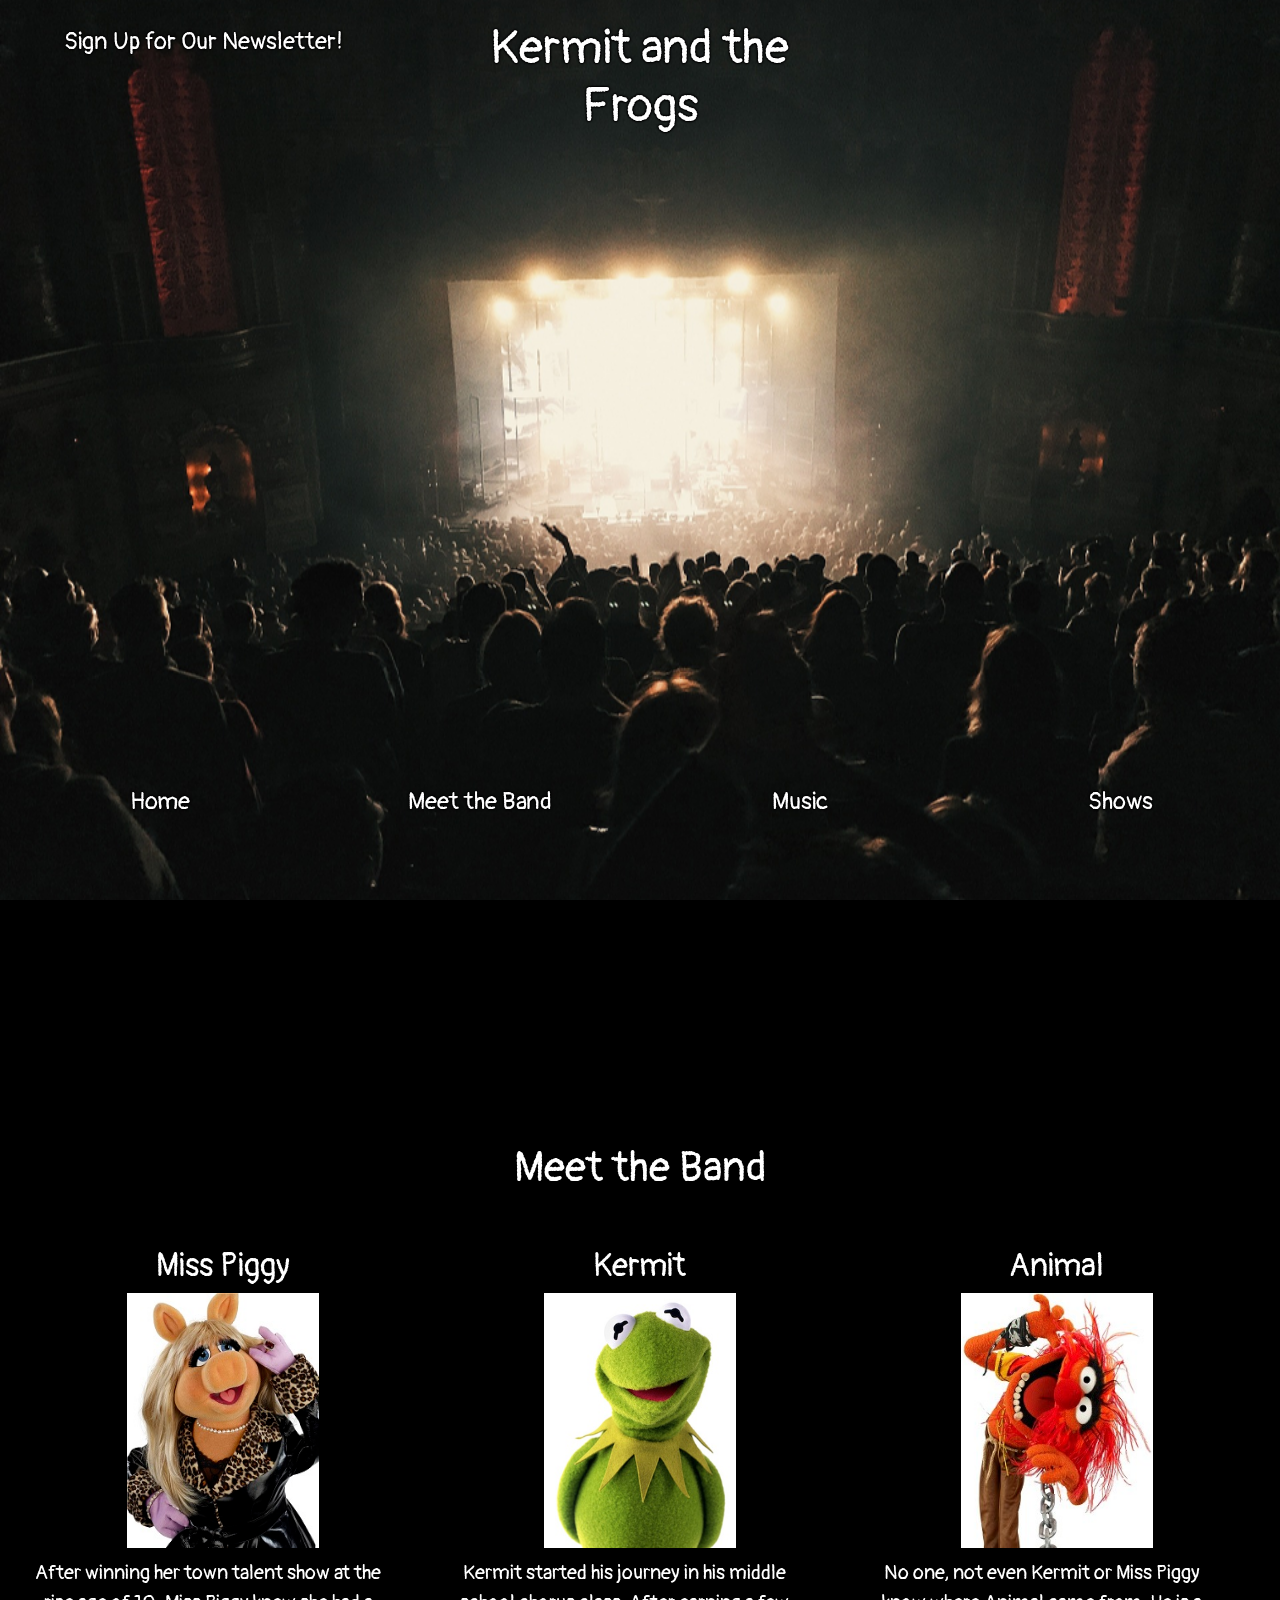
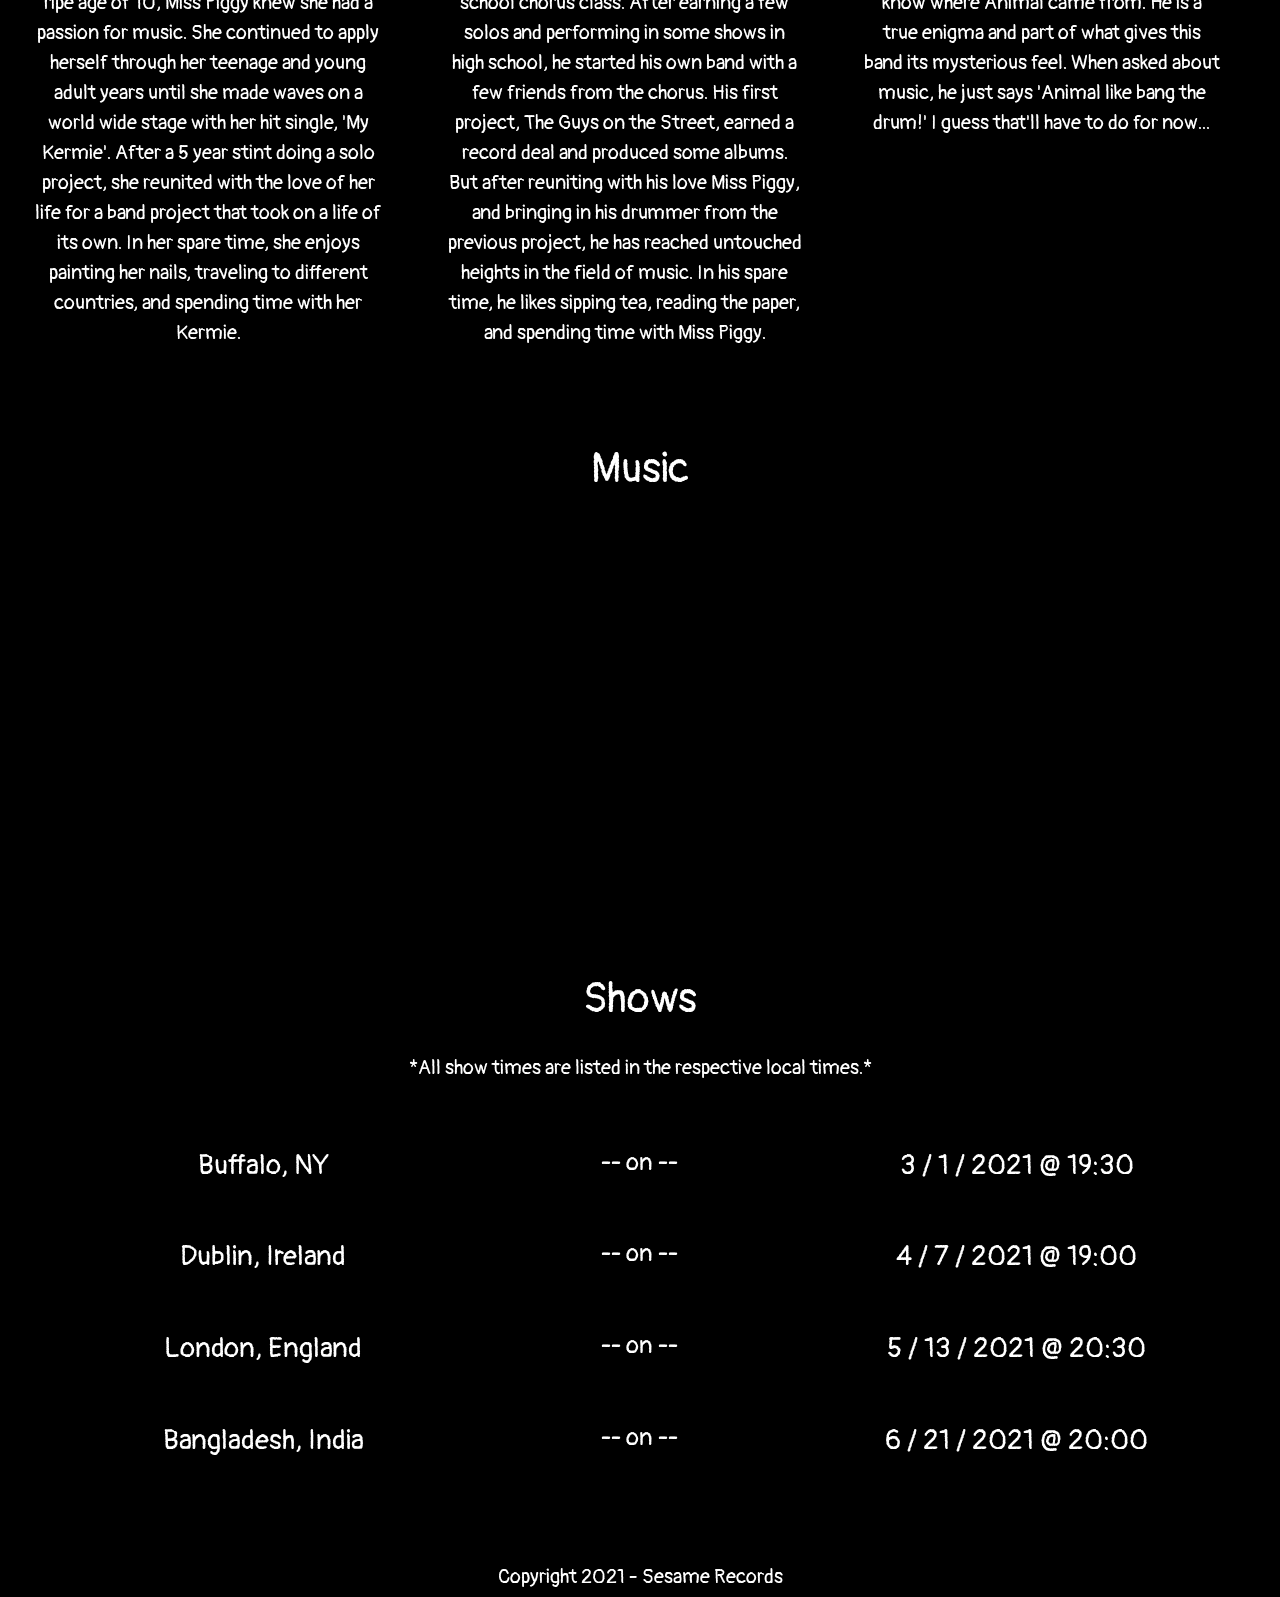
<file: index.html>
<!DOCTYPE html>
<html lang="en">
<head>
    <meta charset="UTF-8">
    <meta name="viewport" content="width=device-width, initial-scale=1.0">
    <link rel="stylesheet" href="https://stackpath.bootstrapcdn.com/bootstrap/4.3.1/css/bootstrap.min.css" integrity="sha384-ggOyR0iXCbMQv3Xipma34MD+dH/1fQ784/j6cY/iJTQUOhcWr7x9JvoRxT2MZw1T" crossorigin="anonymous">
    <link rel="stylesheet" href="https://use.fontawesome.com/releases/v5.15.2/css/all.css" integrity="sha384-vSIIfh2YWi9wW0r9iZe7RJPrKwp6bG+s9QZMoITbCckVJqGCCRhc+ccxNcdpHuYu" crossorigin="anonymous">
    <!--Favicon code taken from Digital Ocean, mentioned in Credits section of ReadMe-->
    <link rel="shortcut icon" type="image/png" href="assets/images/kermit_face.png">
    <link href="assets/css/style.css" rel="stylesheet" type="text/css">
    <title>Kermit and the Frogs - Home Page</title>
</head>
<body>
    <!--Empty div used for background image, mentioned in Credits section of ReadMe-->
    <div id="background"></div>
    <header>
        <div class="container-fluid">
            <div class="row">
                <div class="col-4 newsletter-homepage-desktop">
                    <a href="signup.html">
                        <p class="pangolin" id="newsletter-callout-desktop">Sign Up for Our Newsletter! <i class="fas fa-envelope newsletter-icon-desktop"></i></p>
                    </a>
                </div>
                <div class="col-sm-12 col-md-4 col-lg-4 page-title">
                    <h1 id="home" class="pangolin">Kermit and the Frogs</h1>
                </div>
                <div class="col-sm-12 col-md-4 col-lg-4 social-links-home-page">
                    <a href="https://www.facebook.com" target="_blank"><i class="fab fa-facebook-f social-link facebook"></i></a>
                    <a href="https://www.twitter.com" target="_blank"><i class="fab fa-twitter social-link twitter"></i></a>
                    <a href="https://www.instagram.com" target="_blank"><i class="fab fa-instagram social-link instagram"></i></a>
                    <a href="https://www.spotify.com" target="_blank"><i class="fab fa-spotify social-link spotify"></i></a>
                    <a href="https://www.youtube.com" target="_blank"><i class="fab fa-youtube social-link youtube"></i></a>
                    <a href="https://www.soundcloud.com" target="_blank"><i class="fab fa-soundcloud social-link soundcloud"></i></a>
                </div>
            </div>    
        </div>
    </header>
    <nav>
        <div class="container-fluid nav-bar">
            <div class="row">
                <div class="col-md-3 nav-item nav-item-home">
                    <a class="pangolin" href="#home">Home <i class="fas fa-home"></i></a>
                </div>
                <div class="col nav-item newsletter-mobile">     
                    <a class="pangolin" href="signup.html">Newsletter <i class="fas fa-envelope newsletter-icon-mobile"></i></a>
                </div>
                <div class="col-md-3 nav-item">   
                    <a class="pangolin" href="#meet-the-band">Meet the Band <i class="fas fa-user-friends"></i></a>
                </div>
                <div class="col-md-3 nav-item">  
                    <a class="pangolin" href="#music">Music <i class="fas fa-music"></i></a>
                </div>
                <div class="col-md-3 nav-item">   
                    <a class="pangolin" href="#shows">Shows <i class="fas fa-guitar"></i></a>
                </div>     
            </div>
        </div>
    </nav>
    <section>
        <div class="container-fluid band-bio-section">
            <div class="row">
                <div class="col">
                    <h2 class="pangolin" id="meet-the-band">Meet the Band</h2>
                </div>
            </div>
            <div class="container-fluid band-bio">
                <div class="row">
                    <div class="col-lg-4 band-member">
                        <h3 class="band-member-name pangolin">Miss Piggy</h3>
                        <img class="headshot" src="assets/images/misspiggy.jpg" alt="Picture of Miss Piggy">
                        <p class="bio pangolin">After winning her town talent show at the ripe age of 10, Miss Piggy knew she had a passion for music. She continued to apply herself through her teenage and young adult years until she made waves on a world wide stage with her hit single, 'My Kermie'. After a 5 year stint doing a solo project, she reunited with the love of her life for a band project that took on a life of its own. In her spare time, she enjoys painting her nails, traveling to different countries, and spending time with her Kermie.
                        </p>
                    </div>
                    <div class="col-lg-4 band-member">
                        <h3 class="band-member-name pangolin">Kermit</h3>
                        <img class="headshot" src="assets/images/kermit.jpg" alt="Picture of Kermit">
                        <p class="bio pangolin">Kermit started his journey in his middle school chorus class. After earning a few solos and performing in some shows in high school, he started his own band with a few friends from the chorus. His first project, The Guys on the Street, earned a record deal and produced some albums. But after reuniting with his love Miss Piggy, and bringing in his drummer from the previous project, he has reached untouched heights in the field of music. In his spare time, he likes sipping tea, reading the paper, and spending time with Miss Piggy.
                        </p>
                    </div>
                    <div class="col-lg-4 band-member">
                        <h3 class="band-member-name pangolin">Animal</h3>
                        <img class="headshot" src="assets/images/animal.jpg" alt="Picture of Animal">
                        <p class="bio pangolin">No one, not even Kermit or Miss Piggy know where Animal came from. He is a true enigma and part of what gives this band its mysterious feel. When asked about music, he just says 'Animal like bang the drum!' I guess that'll have to do for now...
                        </p>
                    </div>
                </div>
            </div>
        </div>    
    </section>
    <section>
        <div class="container-fluid music-section">
            <div class="row">
                <div class="col">
                    <h2 class="pangolin" id="music">Music</h2>
                </div>
            </div>
            <div class="row">
                <div class="col music-content">
                    <iframe src="https://www.youtube.com/embed/tgbNymZ7vqY" allow="accelerometer; autoplay; clipboard-write; encrypted-media; gyroscope; picture-in-picture" allowfullscreen></iframe>
                </div>
            </div>
        </div>
    </section>
    <section>
        <div class="container-fluid shows-section">
            <div class="row">
                <div class="col">
                    <h2 class="pangolin" id="shows">Shows</h2>
                </div>
            </div>
            <div class="row">
                <div class="col">
                    <p class="pangolin disclaimer">*All show times are listed in the respective local times.*</p>
                </div>
            </div>
            <div class="row">
                <div class="col-md-4">
                    <h3 class="show-location pangolin">Buffalo, NY</h3>
                </div>
                <div class="col-md-4">
                    <h4 class="divider pangolin">-- on --</h4>
                </div>
                <div class="col-md-4">
                    <h3 class="show-time pangolin">3 / 1 / 2021  @  19:30</h3>
                </div>
            </div>
            <div class="row">
                <div class="col-md-4">
                    <h3 class="show-location pangolin">Dublin, Ireland</h3>
                </div>
                <div class="col-md-4">
                    <h4 class="divider pangolin">-- on --</h4>
                </div>
                <div class="col-md-4">
                    <h3 class="show-time pangolin">4 / 7 / 2021  @  19:00</h3>
                </div>
            </div>
            <div class="row">
                <div class="col-md-4">
                    <h3 class="show-location pangolin">London, England</h3>
                </div>
                <div class="col-md-4">
                    <h4 class="divider pangolin">-- on --</h4>
                </div>
                <div class="col-md-4">
                    <h3 class="show-time pangolin">5 / 13 / 2021  @  20:30</h3>
                </div>
            </div>
            <div class="row">
                <div class="col-md-4">
                    <h3 class="show-location pangolin">Bangladesh, India</h3>
                </div>
                <div class="col-md-4">
                    <h4 class="divider pangolin">-- on --</h4>
                </div>
                <div class="col-md-4">
                    <h3 class="show-time pangolin">6 / 21 / 2021  @  20:00</h3>
                </div>
            </div>
        </div>
    </section>
    <footer>
        <div class="container-fluid footer-section">
            <div class="row">
                <div class="col">
                    <h5 class="pangolin">Copyright 2021 - Sesame Records</h5>
                </div>
            </div>
        </div>
    </footer>
</body>
</html>
</file>
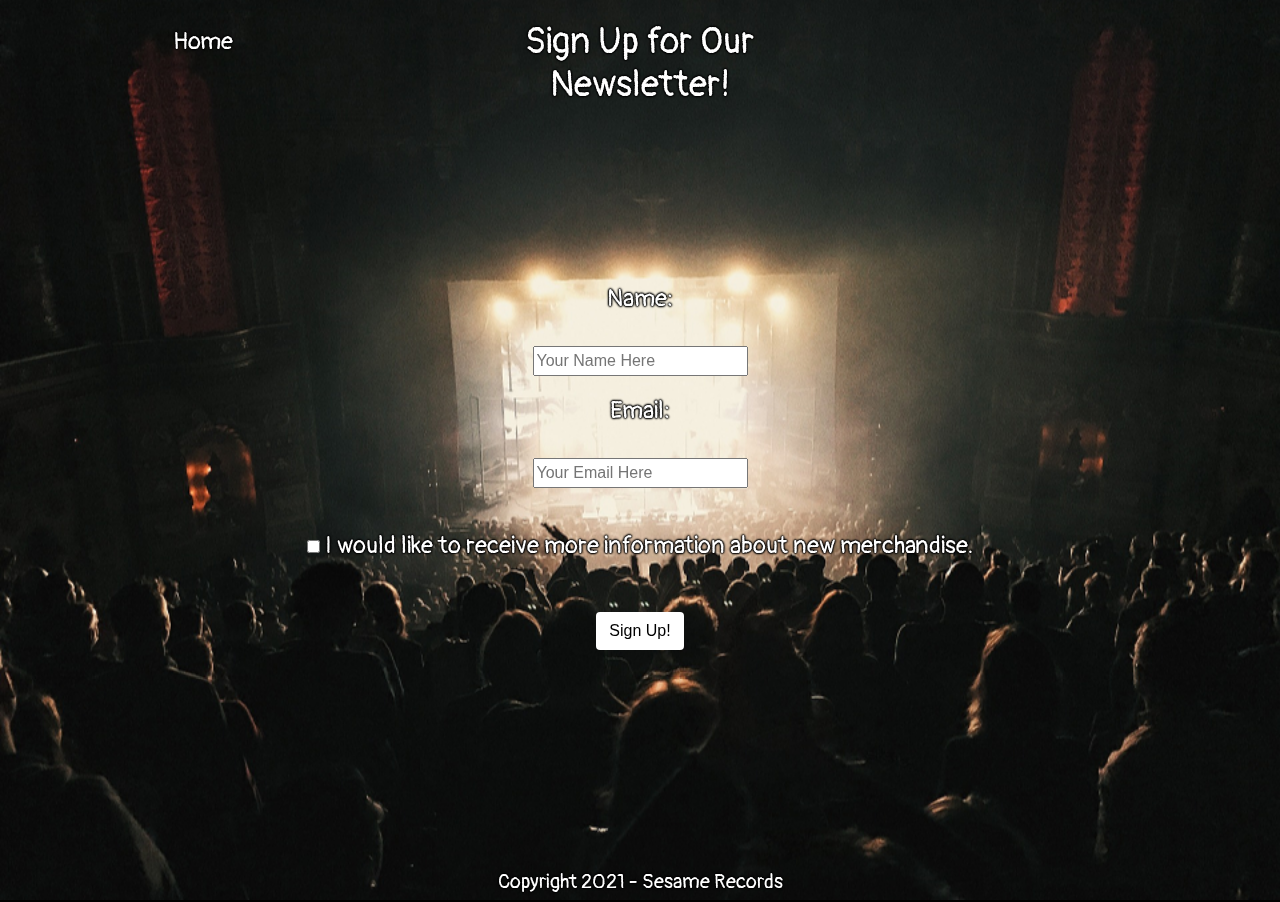
<file: signup.html>
<!DOCTYPE html>
<html lang="en">
<head>
    <meta charset="UTF-8">
    <meta name="viewport" content="width=device-width, initial-scale=1.0">
    <link rel="stylesheet" href="https://stackpath.bootstrapcdn.com/bootstrap/4.3.1/css/bootstrap.min.css" integrity="sha384-ggOyR0iXCbMQv3Xipma34MD+dH/1fQ784/j6cY/iJTQUOhcWr7x9JvoRxT2MZw1T" crossorigin="anonymous">
    <link rel="stylesheet" href="https://use.fontawesome.com/releases/v5.15.2/css/all.css" integrity="sha384-vSIIfh2YWi9wW0r9iZe7RJPrKwp6bG+s9QZMoITbCckVJqGCCRhc+ccxNcdpHuYu" crossorigin="anonymous">
    <link href="assets/css/style.css" rel="stylesheet" type="text/css">
    <!--Favicon code taken from Digital Ocean, mentioned in Credits section of ReadMe-->
    <link rel="shortcut icon" type="image/png" href="assets/images/kermit_face.png">
    <title>Kermit and the Frogs - Newsletter</title>
</head>
<body>
    <!--Empty div used for background image, mentioned in Credits section of ReadMe-->
    <div id="background"></div>
    <header>
        <div class="container-fluid">
            <div class="row">
                <div class="col-md-4 home-desktop">
                    <a class="pangolin" href="index.html">Home <i class="fas fa-home home-icon-desktop"></i></a>
                </div>
                <div class="col-md-4 newsletter-title pangolin">
                    <h1>Sign Up for Our Newsletter!</h1>
                </div>
                <div class="col-md-4 placeholder-div"></div>
            </div>
        </div>
    </header>
    <section>
        <div class="container-fluid form-section">
            <div class="row">
                <div class="col">
                    <form action="thankyou.html">
                        <h4><label for="name" class="pangolin">Name:</label></h4>
                        <br>
                        <input type="text" id="name" name="name" placeholder="Your Name Here" required>
                        <br>
                        <h4><label for="email" class="pangolin">Email:</label></h4>
                        <br>
                        <input type="email" id="email" name="email" placeholder="Your Email Here" required>
                        <br>
                        <label class="pangolin form-item checkbox-text" for="merchandise"><input type="checkbox" id="merchandise" value="yes" name="merchandise"> I would like to receive more information about new merchandise.</label>
                        <br>
                        <button type="submit" class="btn form-item">Sign Up!</button>
                    </form>
                    <a class="home-mobile pangolin" href="index.html">Home <i class="fas fa-home"></i></a> 
                </div>
            </div>
        </div>
    </section>
    <footer>
        <div class="container-fluid footer-section-signup">
            <div class="row">
                <div class="col">
                    <h5 class="pangolin footer-text">Copyright 2021 - Sesame Records</h5>
                </div>
            </div>
        </div>
    </footer>
</body>
</html>
</file>
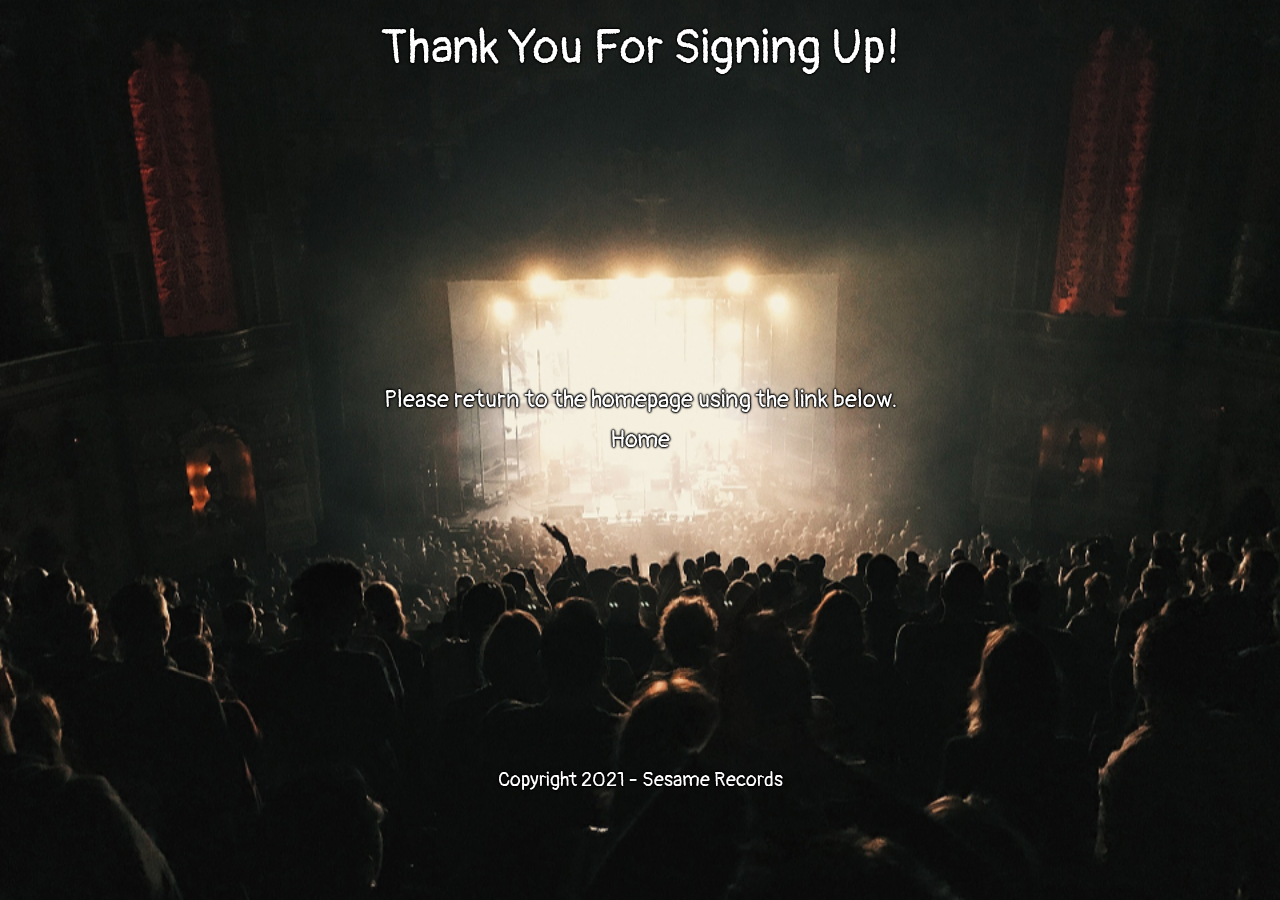
<file: thankyou.html>
<!DOCTYPE html>
<html lang="en">
<head>
    <meta charset="UTF-8">
    <meta name="viewport" content="width=device-width, initial-scale=1.0">
    <link rel="stylesheet" href="https://stackpath.bootstrapcdn.com/bootstrap/4.3.1/css/bootstrap.min.css" integrity="sha384-ggOyR0iXCbMQv3Xipma34MD+dH/1fQ784/j6cY/iJTQUOhcWr7x9JvoRxT2MZw1T" crossorigin="anonymous">
    <link rel="stylesheet" href="https://use.fontawesome.com/releases/v5.15.2/css/all.css" integrity="sha384-vSIIfh2YWi9wW0r9iZe7RJPrKwp6bG+s9QZMoITbCckVJqGCCRhc+ccxNcdpHuYu" crossorigin="anonymous">
    <link href="assets/css/style.css" rel="stylesheet" type="text/css">
    <!--Favicon code taken from Digital Ocean, mentioned in Credits section of ReadMe-->
    <link rel="shortcut icon" type="image/png" href="assets/images/kermit_face.png">
    <title>Kermit and the Frogs - Thank You!</title>
</head>
<body>
    <!--Empty div used for background image, mentioned in Credits section of ReadMe-->
    <div id="background"></div>
    <header>
        <div class="container-fluid">
            <div class="row">
                <div class="col">
                    <div class="page-title">
                        <h1 class="pangolin">Thank You For Signing Up!</h1>
                    </div>
                </div>
            </div>
        </div>
    </header>
    <section>
        <div class="container-fluid">
            <div class="row">
                <div class="col">
                    <div class="return-home">
                        <h3 class="pangolin">Please return to the homepage using the link below.</h3>
                        <a class="pangolin thank-you-link-home" href="index.html">Home <i class="fas fa-home"></i></a> 
                    </div>    
                </div>
            </div>
        </div>
    </section>
    <footer>
        <div class="container-fluid footer-section-thank-you">
            <div class="row">
                <div class="col">
                    <h5 class="pangolin footer-text">Copyright 2021 - Sesame Records</h5>
                </div>
            </div>
        </div>
    </footer>
</body>
</html>
</file>
<file: assets/css/style.css>
@import url('https://fonts.googleapis.com/css2?family=Pangolin&display=swap');

/* Background Image */

/* Fixed Background Image Was A Combination Of A CSS Tricks Tutorial And Help From A Tutor --- Relevant Links And Info in Credits Section in ReadMe File */
#background {
    position:fixed;
    width:100%;
    height:100%;
    background: url("../images/crowd.png") no-repeat center center; 
    -webkit-background-size: cover;
    -moz-background-size: cover;
    -o-background-size: cover;
    background-size:cover;
    z-index:-100;
}

/* Universal Site Settings */

body {
    /* Suggestion for Background Color Came From Robert Maefs --- Stated in Credits Section of ReadMe File */
    background-color:black;
    color:white;
    /* Text Shadow Property Came From My Mentor --- Link in Credits Section of ReadMe File */ 
    text-shadow:-1px 0 2px black, 0 1px 2px black, 1px 0 2px black, 0 -1px 2px black;;
}

.pangolin {
    font-family: "Pangolin", sans-serif;
}

/* Homepage Header */

.page-title, .social-links-home-page, .newsletter-homepage-desktop {
    text-align:center;
    margin-top:20px;
}

.page-title h1 {
    font-weight: 400;
    font-size: 48px;
}

.social-link {
    margin-right:30px;
    margin-top:10px;
    font-size:28px;
}

#newsletter-callout-desktop {
    font-size:24px;
}

#newsletter-callout-desktop:hover {
    text-decoration: underline;
}

.newsletter-icon-desktop {
    margin-top:10px;
    font-size:28px;
    margin-left:20px;
}

.newsletter-homepage-desktop a, .social-links-home-page a {
    text-decoration: none;
    color:white;
}

.facebook:hover {
    color:#3333ff;
}

.twitter:hover {
    color:#3399ff;
}

.instagram:hover {
    color:#ff66ff;
}

.spotify:hover {
    color:#00cc66;
}

.youtube:hover {
    color:red;
}

.soundcloud:hover {
    color:#ff6600;
}

/* Nav Items */

.nav-bar {
    position: absolute;
    bottom:80px;
    text-align:center;
}

.nav-item a {
    text-decoration: none;
    font-size:24px;
    color:white;
}

.nav-item a:hover {
    text-decoration:underline;
}

.newsletter-mobile {
    display:none;
}

/* Meet the Band */

 .band-bio-section {
    position: relative;
    top:725px;
    text-align:center;
}

#meet-the-band, .band-member-name {
    text-align:center;
    font-weight: 400;
}

#meet-the-band {
    font-size:42px;
}

.band-member-name {
    font-size: 32px;
    margin-top: 25px;
}

.band-bio {
    position:relative;
    top:20px;
    text-align:center;
}

.bio {
    font-weight: 400;
    font-size:20px;
    margin-top:10px;
    margin-right:30px;
    text-align:center;
}

.headshot {
    width:192px;
    height:255px;
}

/* Music */

#music {
    text-align:center;
    font-weight: 400;
    font-size: 42px;
}

.music-section {
    position: relative;
    top:875px;
    text-align:center;
}

.music-content {
    margin-top:50px;
}

iframe {
    width:560px;
    height:315px;
    border:0;
}

/* Shows */

.shows-section {
    position:relative;
    top:1025px;
    text-align:center;
}

#shows {
    text-align:center;
    font-weight: 400;
    font-size: 42px;
}

.divider {
    margin-top:50px;
}

.show-location {
    padding-left:100px;
    margin-top:50px;
}

.show-time {
    padding-right:100px;
    margin-top:50px;
}

.disclaimer {
    font-size:20px;
    margin-top:20px;
}

/* Signup Page */

.newsletter-title h1 {
    font-weight: 400;
    font-size: 36px;
    text-align:center;
}

.home-desktop a {
    text-decoration: none;
    font-size:24px;
}

.home-desktop, .newsletter-title {
    margin-top:20px;
}

.home-desktop {
    text-align:center;
}

.home-desktop a {
    color:white;
}

.home-desktop a:hover {
    text-decoration: underline;
}

.home-icon-desktop {
    margin-top:10px;
    font-size:28px;
    margin-left:20px;
}

.form-section {
    margin-top:50px;
    text-align:center;
}

label {
    font-size:24px;
}

.home-mobile {
    display:none;
}

.btn {
    background-color:white;
    color:black;
}

.btn:hover {
    background-color:green;
    color:white;
}

form h4 {
    margin-top:20px;
    margin-bottom:0px;
}

.form-item {
    margin-top:40px;
}

/* Thank You */

.return-home {
    position:relative;
    width: 100%;
    margin-top:200px;
    text-align:center;
}

.return-home h3, .thank-you-link-home {
    font-size:24px;
}

.thank-you-link-home {
    text-align: center;
    color:white;   
}

.thank-you-link-home:hover {
    color:white;
}

/* Footer - Main */

.footer-section {
    position:relative;
    top:1175px;
    text-align:center;
}

/* Footer - Sign Up */

.footer-section-signup {
    position:relative;
    text-align:center;
    top:160px;
}

/* Footer - Thank You */

.footer-section-thank-you {
    position:relative;
    text-align:center;
    top:310px;
}

/* Media Queries - Width */

@media only screen and (width:768px) {
    .newsletter-title {
        width:100%;
        margin-left:33%;
    }
}

@media only screen and (max-width:768px) {
    .newsletter-homepage-desktop {
        display:none;
    }

    .newsletter-mobile {
        display:block;
    }
    
    .page-title h1, #meet-the-band {
        font-size:36px;
    }

    .social-link {
        margin-right:20px;
        margin-left:0;
    }

    .social-links-home-page {
        margin-left: 15px;
    }

    .nav-item {
        margin-top:20px;
    }

    .nav-bar{
        position: absolute;
        bottom:-40px;
        text-align:center;
    }

    .band-bio-section {
        top:825px;
    }

    iframe {
        width:80%;
    }

    .music-section {
        top:975px;
    }

    .shows-section {
        top:1125px;
    }

    .show-time {
        padding-right:0px;
    }

    .show-location {
        padding-left:0px;
    }

    .footer-section {
        top:1275px;
    }

    .newsletter-title h1 {
        font-weight: 400;
        font-size: 28px;
    }

    .checkbox-text {
        font-size:16px;
    }

    .placeholder-div {
        display:none;
    }

    .home-mobile {
        display:block;
        font-size:24px;
        text-align:center;
        padding-top:40px;
        color:white;
    }

    .home-mobile:hover {
        color:white;
    }

    .home-desktop {
        display:none;
    }
}    

@media only screen and (min-width:768px) and (max-width:900px) {
    .newsletter-homepage-desktop {
        display:block;
    }

    .newsletter-mobile {
        display:none;
    }

    .social-links-home-page {
        margin-left:0;
    }

    .nav-bar {
        position: absolute;
        bottom:80px;
        text-align:center;
    }

    .band-bio-section {
        top:750px;
    }
}

@media only screen and (max-width:575px) {
    .social-links-home-page {
        margin-left: 30px;
    }
}

/* Media Queries - Height */

@media screen and (min-height:1725px) {
    .nav-bar {
        position:relative;
        top:1400px;
    }
}

@media screen and (min-height:1400px) {
     .band-bio-section {
        position: relative;
        top:1600px;
     }
     
     .music-section {
         top: 1750px;
     }

     .shows-section {
         top:1950px;
     }

     .return-home {
         margin-top:500px;
         font-size:32px;
     }

     .footer-section {
         top:2100px;
     }

     .form-section {
         margin-top:300px;
     }

     .footer-section-signup {
         top:500px;
     }

     .footer-section-thank-you {
        top:700px;
     }   
}

@media screen and (min-height:1025px) and (max-height:1400px) {
     .band-bio-section {
        position: relative;
        top:1350px;
     }

     .music-section {
         top: 1500px;
     }

     .shows-section {
         top:1650px;
     }

     .return-home {
         margin-top:450px;
         font-size:32px;
     }

     .footer-section {
         top:1800px;
     }

     .form-section {
         margin-top:250px;
     }

     .footer-section-signup {
         bottom:100%;
     }

     .footer-section-thank-you {
        bottom:100%;
     }   
}

@media screen and (min-height:850px) and (max-height:1024px) {
     .band-bio-section {
        position: relative;
        top:1000px;
     }
     
     .music-section {
         top: 1100px;
     }

     .shows-section {
         top:1200px;
     }

     .return-home {
         margin-top:300px;
     }

     .footer-section {
         top:1300px;
     }

     .form-section {
         margin-top:150px;
     }

     .footer-section-signup {
         top:220px;
     }

     .footer-section-thank-you {
        bottom:100%;
     }   
}

@media screen and (max-height:700px) {
    .band-bio-section {
        top:650px;
    }

    .music-section {
        top:750px;
     }

     .shows-section {
        top:850px;
     }

     .footer-section {
         top:950px;
     }
}

@media screen and (max-height:400px) {
    .nav-bar {
        top:200px;
    }

    .band-bio-section {
        top:450px;
    }

    .music-section {
        top:550px;
     }

     .shows-section {
        top:650px;
     }

     .footer-section {
         top:750px;
     }
}
</file>
